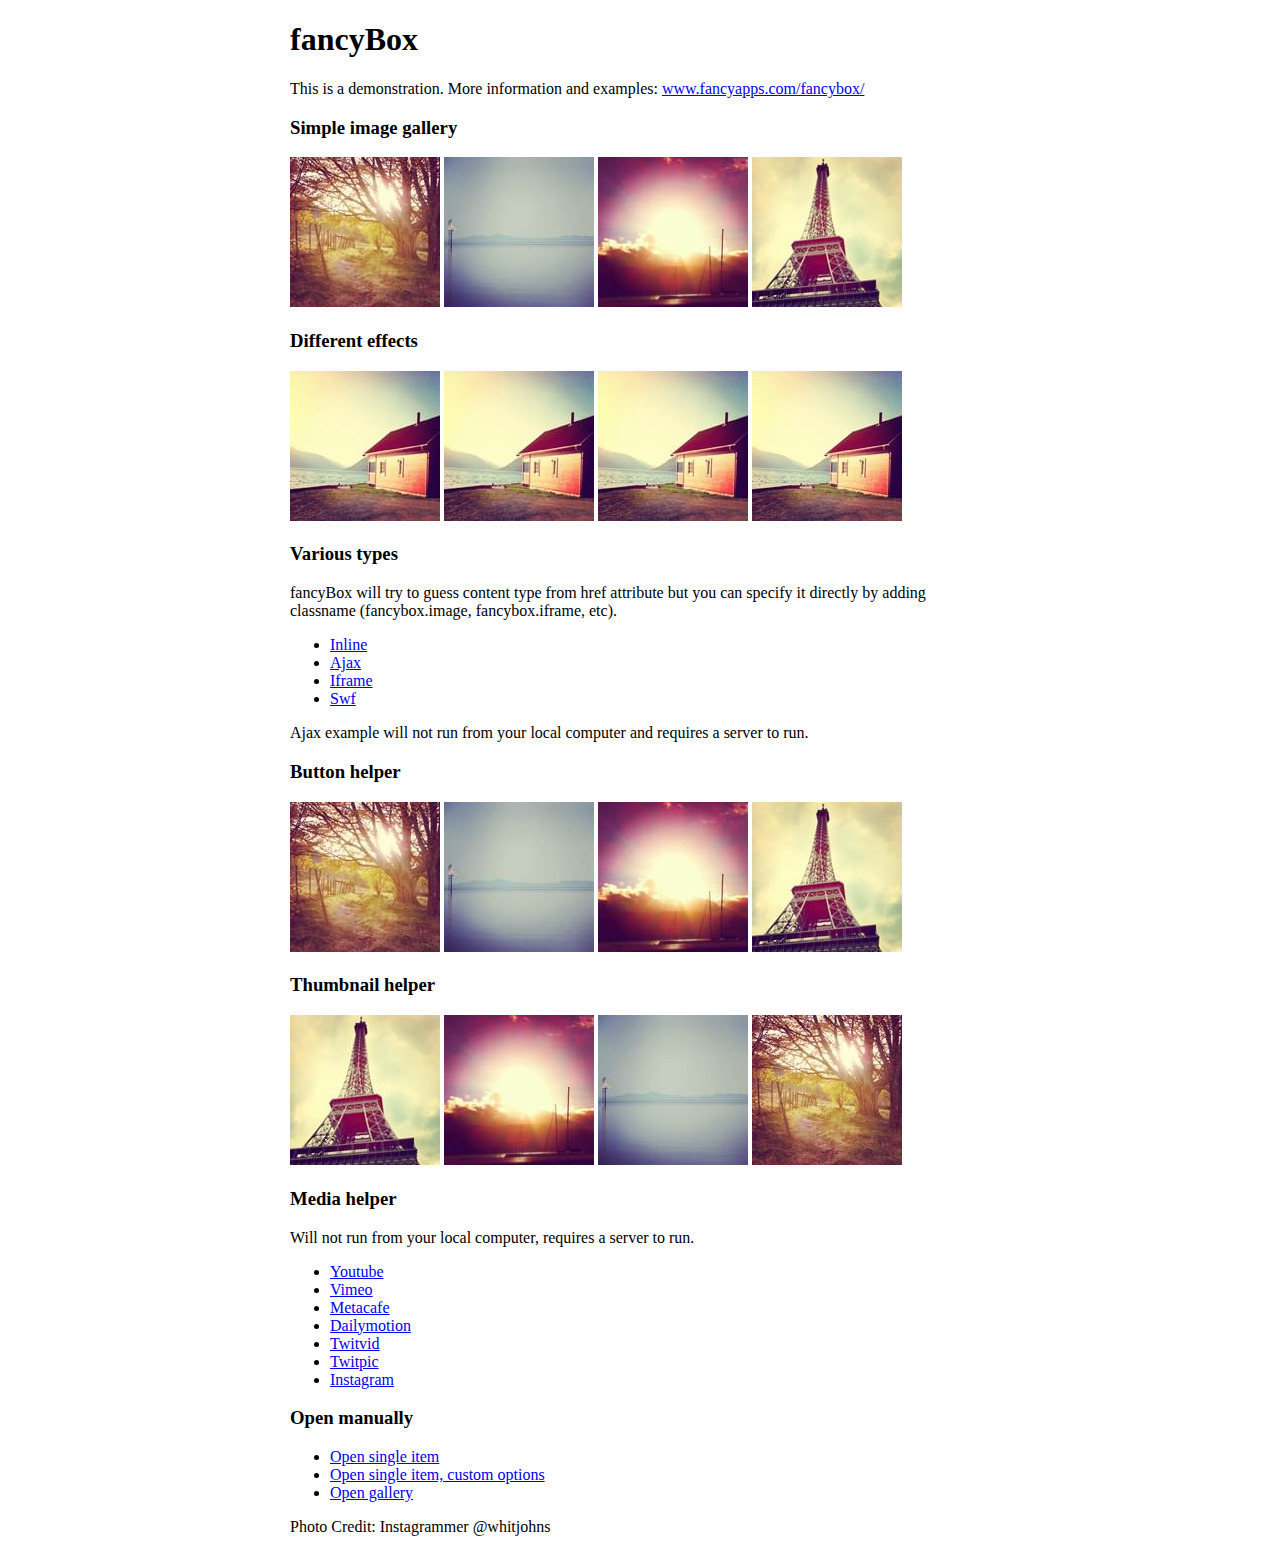
<file: assets/fancybox/demo/index.html>
<!DOCTYPE html>
<html>
<head>
	<title>fancyBox - Fancy jQuery Lightbox Alternative | Demonstration</title>
	<meta http-equiv="Content-Type" content="text/html; charset=UTF-8" />

	<!-- Add jQuery library -->
	<script type="text/javascript" src="../lib/jquery-1.10.1.min.js"></script>

	<!-- Add mousewheel plugin (this is optional) -->
	<script type="text/javascript" src="../lib/jquery.mousewheel-3.0.6.pack.js"></script>

	<!-- Add fancyBox main JS and CSS files -->
	<script type="text/javascript" src="../source/jquery.fancybox.js?v=2.1.5"></script>
	<link rel="stylesheet" type="text/css" href="../source/jquery.fancybox.css?v=2.1.5" media="screen" />

	<!-- Add Button helper (this is optional) -->
	<link rel="stylesheet" type="text/css" href="../source/helpers/jquery.fancybox-buttons.css?v=1.0.5" />
	<script type="text/javascript" src="../source/helpers/jquery.fancybox-buttons.js?v=1.0.5"></script>

	<!-- Add Thumbnail helper (this is optional) -->
	<link rel="stylesheet" type="text/css" href="../source/helpers/jquery.fancybox-thumbs.css?v=1.0.7" />
	<script type="text/javascript" src="../source/helpers/jquery.fancybox-thumbs.js?v=1.0.7"></script>

	<!-- Add Media helper (this is optional) -->
	<script type="text/javascript" src="../source/helpers/jquery.fancybox-media.js?v=1.0.6"></script>

	<script type="text/javascript">
		$(document).ready(function() {
			/*
			 *  Simple image gallery. Uses default settings
			 */

			$('.fancybox').fancybox();

			/*
			 *  Different effects
			 */

			// Change title type, overlay closing speed
			$(".fancybox-effects-a").fancybox({
				helpers: {
					title : {
						type : 'outside'
					},
					overlay : {
						speedOut : 0
					}
				}
			});

			// Disable opening and closing animations, change title type
			$(".fancybox-effects-b").fancybox({
				openEffect  : 'none',
				closeEffect	: 'none',

				helpers : {
					title : {
						type : 'over'
					}
				}
			});

			// Set custom style, close if clicked, change title type and overlay color
			$(".fancybox-effects-c").fancybox({
				wrapCSS    : 'fancybox-custom',
				closeClick : true,

				openEffect : 'none',

				helpers : {
					title : {
						type : 'inside'
					},
					overlay : {
						css : {
							'background' : 'rgba(238,238,238,0.85)'
						}
					}
				}
			});

			// Remove padding, set opening and closing animations, close if clicked and disable overlay
			$(".fancybox-effects-d").fancybox({
				padding: 0,

				openEffect : 'elastic',
				openSpeed  : 150,

				closeEffect : 'elastic',
				closeSpeed  : 150,

				closeClick : true,

				helpers : {
					overlay : null
				}
			});

			/*
			 *  Button helper. Disable animations, hide close button, change title type and content
			 */

			$('.fancybox-buttons').fancybox({
				openEffect  : 'none',
				closeEffect : 'none',

				prevEffect : 'none',
				nextEffect : 'none',

				closeBtn  : false,

				helpers : {
					title : {
						type : 'inside'
					},
					buttons	: {}
				},

				afterLoad : function() {
					this.title = 'Image ' + (this.index + 1) + ' of ' + this.group.length + (this.title ? ' - ' + this.title : '');
				}
			});


			/*
			 *  Thumbnail helper. Disable animations, hide close button, arrows and slide to next gallery item if clicked
			 */

			$('.fancybox-thumbs').fancybox({
				prevEffect : 'none',
				nextEffect : 'none',

				closeBtn  : false,
				arrows    : false,
				nextClick : true,

				helpers : {
					thumbs : {
						width  : 50,
						height : 50
					}
				}
			});

			/*
			 *  Media helper. Group items, disable animations, hide arrows, enable media and button helpers.
			*/
			$('.fancybox-media')
				.attr('rel', 'media-gallery')
				.fancybox({
					openEffect : 'none',
					closeEffect : 'none',
					prevEffect : 'none',
					nextEffect : 'none',

					arrows : false,
					helpers : {
						media : {},
						buttons : {}
					}
				});

			/*
			 *  Open manually
			 */

			$("#fancybox-manual-a").click(function() {
				$.fancybox.open('1_b.jpg');
			});

			$("#fancybox-manual-b").click(function() {
				$.fancybox.open({
					href : 'iframe.html',
					type : 'iframe',
					padding : 5
				});
			});

			$("#fancybox-manual-c").click(function() {
				$.fancybox.open([
					{
						href : '1_b.jpg',
						title : 'My title'
					}, {
						href : '2_b.jpg',
						title : '2nd title'
					}, {
						href : '3_b.jpg'
					}
				], {
					helpers : {
						thumbs : {
							width: 75,
							height: 50
						}
					}
				});
			});


		});
	</script>
	<style type="text/css">
		.fancybox-custom .fancybox-skin {
			box-shadow: 0 0 50px #222;
		}

		body {
			max-width: 700px;
			margin: 0 auto;
		}
	</style>
</head>
<body>
	<h1>fancyBox</h1>

	<p>This is a demonstration. More information and examples: <a href="http://fancyapps.com/fancybox/">www.fancyapps.com/fancybox/</a></p>

	<h3>Simple image gallery</h3>
	<p>
		<a class="fancybox" href="1_b.jpg" data-fancybox-group="gallery" title="Lorem ipsum dolor sit amet"><img src="1_s.jpg" alt="" /></a>

		<a class="fancybox" href="2_b.jpg" data-fancybox-group="gallery" title="Etiam quis mi eu elit temp"><img src="2_s.jpg" alt="" /></a>

		<a class="fancybox" href="3_b.jpg" data-fancybox-group="gallery" title="Cras neque mi, semper leon"><img src="3_s.jpg" alt="" /></a>

		<a class="fancybox" href="4_b.jpg" data-fancybox-group="gallery" title="Sed vel sapien vel sem uno"><img src="4_s.jpg" alt="" /></a>
	</p>

	<h3>Different effects</h3>
	<p>
		<a class="fancybox-effects-a" href="5_b.jpg" title="Lorem ipsum dolor sit amet, consectetur adipiscing elit"><img src="5_s.jpg" alt="" /></a>

		<a class="fancybox-effects-b" href="5_b.jpg" title="Lorem ipsum dolor sit amet, consectetur adipiscing elit"><img src="5_s.jpg" alt="" /></a>

		<a class="fancybox-effects-c" href="5_b.jpg" title="Lorem ipsum dolor sit amet, consectetur adipiscing elit"><img src="5_s.jpg" alt="" /></a>

		<a class="fancybox-effects-d" href="5_b.jpg" title="Lorem ipsum dolor sit amet, consectetur adipiscing elit"><img src="5_s.jpg" alt="" /></a>
	</p>

	<h3>Various types</h3>
	<p>
		fancyBox will try to guess content type from href attribute but you can specify it directly by adding classname (fancybox.image, fancybox.iframe, etc).
	</p>
	<ul>
		<li><a class="fancybox" href="#inline1" title="Lorem ipsum dolor sit amet">Inline</a></li>
		<li><a class="fancybox fancybox.ajax" href="ajax.txt">Ajax</a></li>
		<li><a class="fancybox fancybox.iframe" href="iframe.html">Iframe</a></li>
		<li><a class="fancybox" href="http://www.adobe.com/jp/events/cs3_web_edition_tour/swfs/perform.swf">Swf</a></li>
	</ul>

	<div id="inline1" style="width:400px;display: none;">
		<h3>Etiam quis mi eu elit</h3>
		<p>
			Lorem ipsum dolor sit amet, consectetur adipiscing elit. Etiam quis mi eu elit tempor facilisis id et neque. Nulla sit amet sem sapien. Vestibulum imperdiet porta ante ac ornare. Nulla et lorem eu nibh adipiscing ultricies nec at lacus. Cras laoreet ultricies sem, at blandit mi eleifend aliquam. Nunc enim ipsum, vehicula non pretium varius, cursus ac tortor. Vivamus fringilla congue laoreet. Quisque ultrices sodales orci, quis rhoncus justo auctor in. Phasellus dui eros, bibendum eu feugiat ornare, faucibus eu mi. Nunc aliquet tempus sem, id aliquam diam varius ac. Maecenas nisl nunc, molestie vitae eleifend vel, iaculis sed magna. Aenean tempus lacus vitae orci posuere porttitor eget non felis. Donec lectus elit, aliquam nec eleifend sit amet, vestibulum sed nunc.
		</p>
	</div>

	<p>
		Ajax example will not run from your local computer and requires a server to run.
	</p>

	<h3>Button helper</h3>
	<p>
		<a class="fancybox-buttons" data-fancybox-group="button" href="1_b.jpg"><img src="1_s.jpg" alt="" /></a>

		<a class="fancybox-buttons" data-fancybox-group="button" href="2_b.jpg"><img src="2_s.jpg" alt="" /></a>

		<a class="fancybox-buttons" data-fancybox-group="button" href="3_b.jpg"><img src="3_s.jpg" alt="" /></a>

		<a class="fancybox-buttons" data-fancybox-group="button" href="4_b.jpg"><img src="4_s.jpg" alt="" /></a>
	</p>

	<h3>Thumbnail helper</h3>
	<p>
		<a class="fancybox-thumbs" data-fancybox-group="thumb" href="4_b.jpg"><img src="4_s.jpg" alt="" /></a>

		<a class="fancybox-thumbs" data-fancybox-group="thumb" href="3_b.jpg"><img src="3_s.jpg" alt="" /></a>

		<a class="fancybox-thumbs" data-fancybox-group="thumb" href="2_b.jpg"><img src="2_s.jpg" alt="" /></a>

		<a class="fancybox-thumbs" data-fancybox-group="thumb" href="1_b.jpg"><img src="1_s.jpg" alt="" /></a>
	</p>

	<h3>Media helper</h3>
	<p>
		Will not run from your local computer, requires a server to run.
	</p>

	<ul>
		<li><a class="fancybox-media" href="http://www.youtube.com/watch?v=opj24KnzrWo">Youtube</a></li>
		<li><a class="fancybox-media" href="http://vimeo.com/47480346">Vimeo</a></li>
		<li><a class="fancybox-media" href="http://www.metacafe.com/watch/7635964/">Metacafe</a></li>
		<li><a class="fancybox-media" href="http://www.dailymotion.com/video/xoeylt_electric-guest-this-head-i-hold_music">Dailymotion</a></li>
		<li><a class="fancybox-media" href="http://twitvid.com/QY7MD">Twitvid</a></li>
		<li><a class="fancybox-media" href="http://twitpic.com/7p93st">Twitpic</a></li>
		<li><a class="fancybox-media" href="http://instagr.am/p/IejkuUGxQn">Instagram</a></li>
	</ul>

	<h3>Open manually</h3>
	<ul>
		<li><a id="fancybox-manual-a" href="javascript:;">Open single item</a></li>
		<li><a id="fancybox-manual-b" href="javascript:;">Open single item, custom options</a></li>
		<li><a id="fancybox-manual-c" href="javascript:;">Open gallery</a></li>
	</ul>

	<p>
		Photo Credit: Instagrammer @whitjohns
	</p>
</body>
</html>
</file>
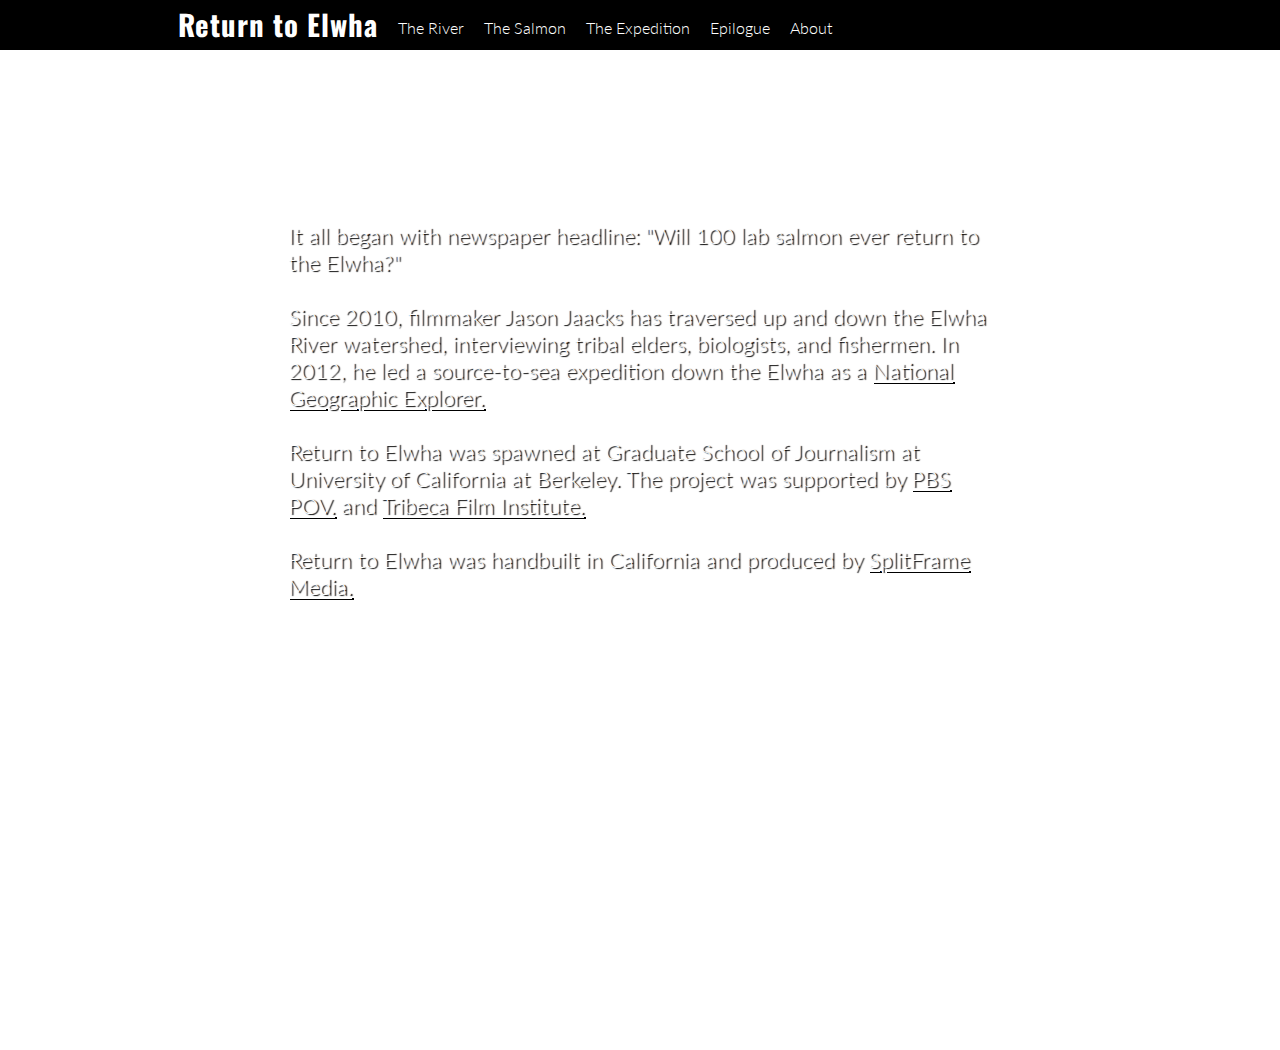
<file: about.html>
<!DOCTYPE html>
<html>

<head>
	<meta charset="utf-8">
	<title>Return to Elwha | About</title>
	<meta http-equiv="X-UA-Compatible" content="IE=edge">
    <meta name="viewport" content="width=device-width, initial-scale=0.5">
	<link href='http://fonts.googleapis.com/css?family=Oswald:300,400,700' rel='stylesheet' type='text/css'>
	<link href='http://fonts.googleapis.com/css?family=Lato:300,300italic,100italic' rel='stylesheet' type='text/css'>
	<link rel="stylesheet" type="text/css" href="assets/css/jquery.fancybox.css" media="screen" />
	<link rel="stylesheet" type="text/css" href="assets/css/elwha.css"/>

<style>

	body{
		margin:0;
		padding:0;
		position:static;
		min-width: 900px;
	}

	html, body{
			overflow-x:hidden;
		}
	
	#about{
		position: relative;
		width: 100%;
		left:0;
		top:0px;
		margin: 0px;
		border: 0px;
		height: 1050px;
		/*overflow: hidden;*/
		background:url('https://s3-us-west-1.amazonaws.com/return-to-elwha/img/01splashbg.jpg') no-repeat center bottom;
		background-size: cover;
	}



	/* ----- NAVIGATION ----- */
	/* ----- NAVIGATION ----- */
	/* ----- NAVIGATION ----- */


	#nav{
        position: absolute;
        width:100%;
        top:0;
        left:0;
        background-color: #000;
		overflow: hidden;
		height: 50px;
		z-index: 999999;
		
	}

	#nav-holder{
		position:relative;
		height:50px;
		width:100%;
		top:0;
		left:0;
		z-index:10000;
	}

	#nav ul{
		list-style-type: none;
		margin-left: 10%;
	}

	#nav li a {
		display: inline;
		float: left;
		padding: 2px 10px;
		font-family: 'Lato', sans-serif;
		text-decoration: none;
		font-weight: 300;
		color: #fff; 
	} 

	#nav h3{
		font-family: 'Oswald', sans-serif;
		font-size: 1.8em;
		letter-spacing: 1px;
		margin-top: -15px;
	}
	
	#about-text{	
		position:absolute;
		font-family: 'Lato', sans-serif;
		font-size: 22px;
		font-weight: 300;
		text-align: left;
		color: #fff;
		text-shadow: 2px 1px 1px #000;
		padding-top: 200px;
		width:55%;
		left:50%;
		-webkit-transform:translate(-50%, 0);
		   -moz-transform:translate(-50%, 0);
		    -ms-transform:translate(-50%, 0);
		        transform:translate(-50%, 0);
	}
	
	a:link{
		color:#fff;
		text-decoration:underline;
	}
	
	a:hover{
		color:#ccc;
		text-decoration:underline;
	}
	
	a:active;{
		color:#ccc;
		text-decoration:underline;
	}
	
	a:visited{
		color:#fff;
		text-decoration:underline;
	}
	
</style>
</head>


<div id="about">
		<!-- NAVIGATION -->
		<div id="nav">
			<ul>
				<li><a href="http://www.returntoelwha.com/finaldraft" ><h3>Return to Elwha</h3></a></li>
				<li><a href="http://www.returntoelwha.com/finaldraft" id="rivernav">The River</a></li>
				<li><a href="http://www.returntoelwha.com/finaldraft" id="salmonnav">The Salmon</a></li>
				<li><a href="http://www.returntoelwha.com/finaldraft" id="expeditionnav">The Expedition</a></li>
				<li><a href="http://www.returntoelwha.com/finaldraft" id="epiloguenav">Epilogue</a></li>
				<li><a href="#">About</a></li>
			</ul>
		</div> 
		<div id="about-text">
			<p>It all began with newspaper headline: "Will 100 lab salmon ever return to the Elwha?"
			<br><br>Since 2010, filmmaker Jason Jaacks has traversed up and down the Elwha River watershed, interviewing tribal elders, biologists, and fishermen. In 2012, he led a source-to-sea expedition down the Elwha as a <a target="_blank" href="http://www.nationalgeographic.com/explorers/bios/jason-jaacks/">National Geographic Explorer.</a>
			<br><br> Return to Elwha was spawned at Graduate School of Journalism at University of California at Berkeley. The project was supported by <a target="_blank" href="http://www.pbs.org/pov/blog/povdocs/2013/04/pov-hackathon-3-prototypes/5/#top">PBS POV.</a> and <a target="_blank" href="https://tribecafilminstitute.org/events/detail/tribeca_hacks_racontr">Tribeca Film Institute.</a><br><br>Return to Elwha was handbuilt in California and produced by <a target="_blank" href="http://www.splitframemedia.com/">SplitFrame Media.</a></p>

		</div>
		
</div>	

</html>
</file>
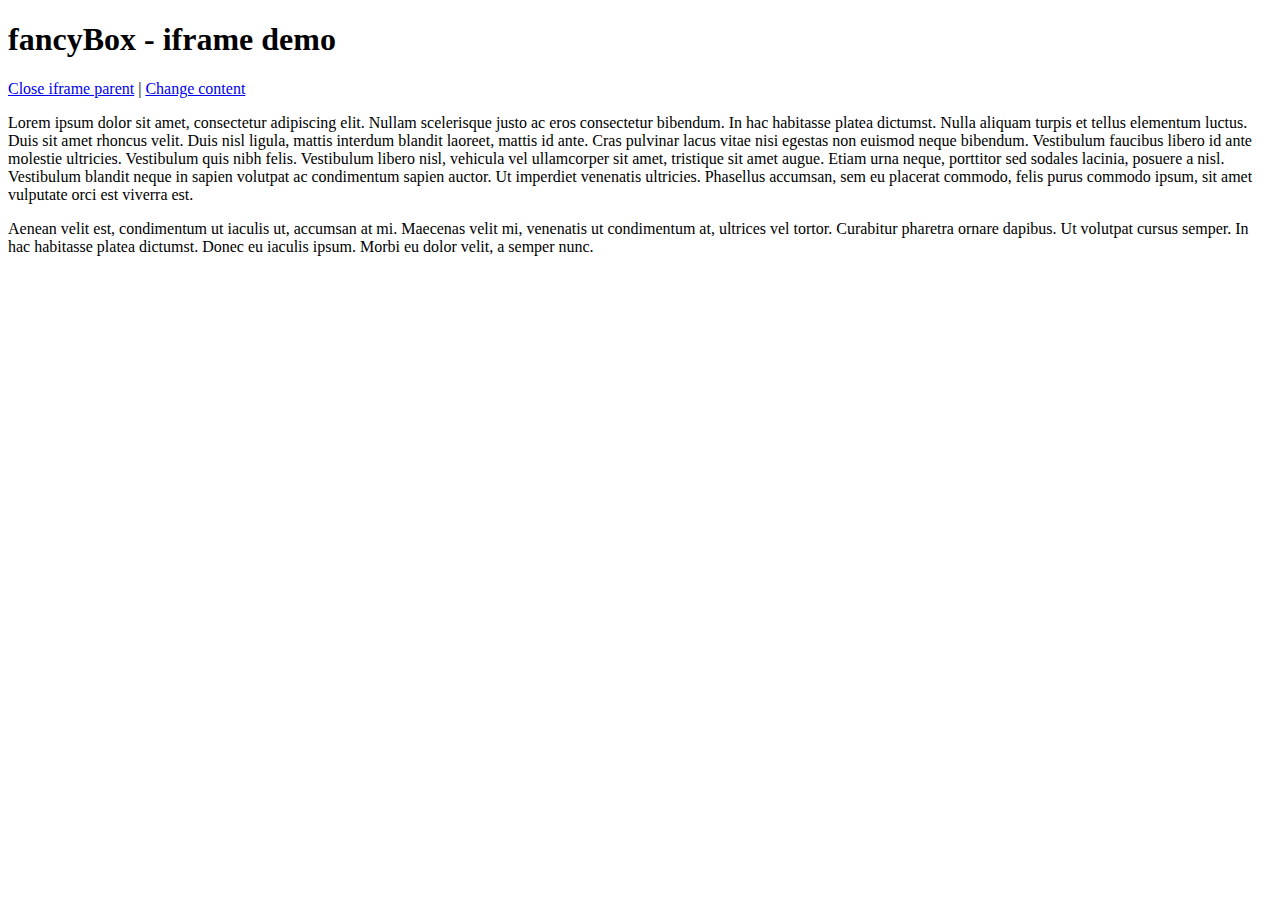
<file: assets/fancybox/demo/iframe.html>
<!DOCTYPE html>
<html>
<head>
	<title>fancyBox - iframe demo</title>
	<meta http-equiv="Content-Type" content="text/html; charset=UTF-8" />
</head>
<body>
	<h1>fancyBox - iframe demo</h1>

	<p>
		<a href="javascript:parent.jQuery.fancybox.close();">Close iframe parent</a>

		|

		<a href="javascript:parent.jQuery.fancybox.open({href : '1_b.jpg', title : 'My title'});">Change content</a>
	</p>

	<p>
		Lorem ipsum dolor sit amet, consectetur adipiscing elit. Nullam scelerisque justo ac eros consectetur bibendum. In hac habitasse platea dictumst. Nulla aliquam turpis et tellus elementum luctus. Duis sit amet rhoncus velit. Duis nisl ligula, mattis interdum blandit laoreet, mattis id ante. Cras pulvinar lacus vitae nisi egestas non euismod neque bibendum. Vestibulum faucibus libero id ante molestie ultricies. Vestibulum quis nibh felis. Vestibulum libero nisl, vehicula vel ullamcorper sit amet, tristique sit amet augue. Etiam urna neque, porttitor sed sodales lacinia, posuere a nisl. Vestibulum blandit neque in sapien volutpat ac condimentum sapien auctor. Ut imperdiet venenatis ultricies. Phasellus accumsan, sem eu placerat commodo, felis purus commodo ipsum, sit amet vulputate orci est viverra est.
	</p>

	<p>
		Aenean velit est, condimentum ut iaculis ut, accumsan at mi. Maecenas velit mi, venenatis ut condimentum at, ultrices vel tortor. Curabitur pharetra ornare dapibus. Ut volutpat cursus semper. In hac habitasse platea dictumst. Donec eu iaculis ipsum. Morbi eu dolor velit, a semper nunc.
	</p>
</body>
</html>
</file>
<file: assets/css/elwha.css>
body{
		margin:0;
		padding:0;
		position:static;
		min-width: 900px;
	}

	html, body{
			overflow-x:hidden;
		}

	/* ----- CLASSES ----- */	
	/* ----- CLASSES ----- */	
	/* ----- CLASSES ----- */	

	.body{
		width: 100%;
		background-color: #c6ddee;
	}

	.btn{
		font-family: 'Lato', sans-serif;
  		border-radius: 0px;
	    color: #6A7680;
	    background: #fff;
	    text-decoration: none;
	    text-transform: uppercase;
		display: inline-block;
		margin-bottom: 0;
		font-weight: bold;
		text-align: center;
		vertical-align: middle;
		cursor: pointer;
		background-image: none;
		border: 1px solid transparent;
		white-space: nowrap;
		padding: 6px 12px;
		font-size: 18px;
		border-radius: 4px;
	}

	.btn:hover{
  		background: #000;
  		text-decoration: none;
	}

	.btn:active{
  		background: #000;
  		text-decoration: none;
	}	
	

	.btn:visited{
  		color: #6A7680;
	    background: #fff;
	    text-decoration: none;
	}

	.title-line {
    	position: absolute;
    	display: block;
    	height: 1px;
    	border: 0;
    	border-top: 2px solid #000;
    	margin: 1em 0;
    	padding: 0;
    	width: 12%;
    	z-index: 4;
    	left:50%;
		-webkit-transform:translate(-50%, 0);
		   -moz-transform:translate(-50%, 0);
		    -ms-transform:translate(-50%, 0);
		        transform:translate(-50%, 0);
	}

	.fishline{
		position: relative;
		width: 11%;
		margin: 5px;
	}

	.fishline2{
		position: relative;
		/*width: 18%;*/
		max-width:200px;
		height:auto;
		/*margin:10px;*/
		/*padding: 10px;*/
	}

	.border-line {
    	position: relative;
    	width: 50%;
		margin-left:auto;
		margin-right:auto;
    	height: 1px;
    	border-top: 1px solid #fff;
    	padding: 0;
	}
	.sectionline {
    	position: relative;
    	width: 100%;
		margin-left:auto;
		margin-right:auto;
    	height: 1px;
    	border-top: 3.5px solid #fff;
    	padding: 0;
	}

	.quote{
		position: relative;
		width: 50%;
		font-family: 'Oswald', sans-serif;
		font-weight: 300;
		font-size: 26px;
		text-align: left;
		left:50%;
		-webkit-transform:translate(-50%, 0);
		   -moz-transform:translate(-50%, 0);
		    -ms-transform:translate(-50%, 0);
		        transform:translate(-50%, 0);
		overflow: hidden;
		color: #fff;
	}
		
	.quote p{
		margin-bottom:10px;
	}

	.quotetitle{
		position: relative;
		width: 48%;
		font-family: "Lato", sans-serif;
		font-weight: 300;
		font-size: 18px; 
		font-style: italic;
		text-align: left;
		left:75%;
		-webkit-transform:translate(-50%, 0);
		   -moz-transform:translate(-50%, 0);
		    -ms-transform:translate(-50%, 0);
		        transform:translate(-50%, 0);
		margin-top:5px;
		color: #fff;
	}

	.borderline {
    	position: absolute;
    	display: block;
    	height: 1px;
    	border: 10px;
    	border-top: 2px solid #fff;
    	margin: 1em 0;
    	padding: 10px;
    	width: 70%;
    	left:10%;
	}

	.dividerline {
    	position: absolute;
    	display: block;
    	height: 1px;
    	border: 10px;
    	border-top: 2px solid #000;
    	margin: 1em 0;
    	padding: 10px;
    	width: 80%;
    	left:50%;
    	-webkit-transform:translate(-50%, 0);
		-moz-transform:translate(-50%, 0);
		-ms-transform:translate(-50%, 0);
		    transform:translate(-50%, 0);
	}

	.nippon{
		display: inline-block;
		/*float: left;*/
		margin: 10px;
		padding: 10px;
		z-index: 100;
	}

	.nippon span{
		text-align: left;
		color: #fff;
		/*margin-top: 8px;*/
	}

	.slideshow{
		display:inline;
		margin: 20px;
		padding:20px;
	}


	.timelapse{
		width: 100%;
		margin-left:auto;
		margin-right: auto;
	}

	.video-grid{
		margin-bottom: 0px;
		padding: 10px;
		display: inline;
	}

	.dam-grid{
		margin-bottom: 5px;
		padding: 5px;
	}

	.boxshadow{
		-webkit-box-shadow: 3px 3px 10px 0px rgba(50, 50, 50, 0.4);
    	-moz-box-shadow: 3px 3px 10px 0px rgba(50, 50, 50, 0.4);
		box-shadow: 3px 3px 10px 0px rgba(50, 50, 50, 0.4);
	}

	.photocaption{
		position: absolute;
		font-family: 'Lato', sans-serif;
		font-style: italic;
		font-size: 18px;
		font-weight: 300;
		text-align: left;
		color: #fff;
		opacity: .5;
		overflow: hidden;
		letter-spacing: 1.5px;
		z-index: 1000;
		line-height: 1.2em;
	}

	.embed-container{ 
		position: relative; 
		padding-bottom: 38.75%; 
		padding-top: 30px; 
		height: 0; 
		overflow: hidden; 
		width:75%;
		margin:120px auto 35px;
		height: auto; 
	} 

	.embed-container iframe, .embed-container object, .embed-container embed{ 
		position: absolute; 
		top: 0; 
		left: 0; 

	}



	/* ----- SPLASH PAGE ----- */
	/* ----- SPLASH PAGE ----- */
	/* ----- SPLASH PAGE ----- */

	#splash{
		position: relative;
		width: 100%;
		left:0;
		top:0;
		margin:0px;
		border: 0px;
		height: 1050px;
		/*overflow: hidden;*/
		background:url('https://s3-us-west-1.amazonaws.com/return-to-elwha/img/01splashbg.jpg') no-repeat center top;
		background-size: cover;
	}

	#splash-title{
		font-family: 'Oswald', sans-serif;
		font-size: 40px;
		font-weight: 700;
		text-align: center;
		color: #fff;
		text-shadow: 2px 1px 1px #000;
		letter-spacing: 5px;
		width:100%;
		padding-top: 200px;
		overflow: hidden;
		z-index: 1000;
		border: 0px;

	}

	#splash-sub{
		font-family: 'Lato', sans-serif;
		font-size: 24px;
		font-weight: 300;
		text-align: center;
		color: #fff;
		text-shadow: 2px 1px 1px #000;
		margin-top: -75px;
		overflow: hidden;
		z-index: 100;
		left: 50px;
	}

	#trailerLaunch{
		text-decoration: none;
		color:#ccc;
	}

	.selectedFish{
		outline: 4px solid #000000;
		outline-offset: 4px;
		/*-moz-transform: scale(1.5);
		-webkit-transform: scale(1.5);
		-o-transform: scale(1.5);
		-ms-transform: scale(1.5);
		transform: scale(1.5);*/
	}

	/* ----- NAVIGATION ----- */
	/* ----- NAVIGATION ----- */
	/* ----- NAVIGATION ----- */

	#nav{
        position: absolute;
        width:100%;
        top:0;
        left:0;
        background-color: #000;
		overflow: hidden;
		height: 50px;
		z-index: 999999;
		
	}

	#nav-holder{
		position:relative;
		height:50px;
		width:100%;
		top:0;
		left:0;
		z-index:10000;
	}

	#nav ul{
		list-style-type: none;
		margin-left: 10%;
	}

	#nav li a {
		display: inline;
		float: left;
		padding: 2px 10px;
		font-family: 'Lato', sans-serif;
		text-decoration: none;
		font-weight: 300;
		color: #fff; 
	} 

	#nav h3{
		font-family: 'Oswald', sans-serif;
		font-size: 1.8em;
		letter-spacing: 1px;
		margin-top: -15px;
	}

	/* ----- PART 1: SECTION 1 ----- */
	/* ----- PART 1: SECTION 1 ----- */
	/* ----- PART 1: SECTION 1 ----- */

	#part1-section1{
		position: relative;
		min-height: 2500px;
		width: 100%;
		left:0;
		top:0;
		overflow: hidden;
		background:url('https://s3-us-west-1.amazonaws.com/return-to-elwha/img/p1s1bg.jpg') no-repeat center bottom;
		background-size: cover;
		background-color: #c6ddee;
		z-index:0;
	}

	#part1-title{
		position: absolute;
		font-family: 'Oswald', sans-serif;
		font-size: 28px;
		text-align: center;
		margin-bottom: 0px;
		overflow: hidden;
		z-index: 100;
		left:50%;
		-webkit-transform:translate(-50%, 0);
		   -moz-transform:translate(-50%, 0);
		    -ms-transform:translate(-50%, 0);
		        transform:translate(-50%, 0);
		 	
	}

	#wa-map{
		position: absolute;
		z-index: 100;
		/*display: inline-block;*/
		top:25%;
		left:50%;
		-webkit-transform:translate(-50%, 0);
		   -moz-transform:translate(-50%, 0);
		    -ms-transform:translate(-50%, 0);
		        transform:translate(-50%, 0);

	}

	#part1-text1{
		position:absolute;
		z-index: 1000;
		margin-top: 685px;
		left:65%;
		-webkit-transform:translate(-50%, 0);
		   -moz-transform:translate(-50%, 0);
		    -ms-transform:translate(-50%, 0);
		        transform:translate(-50%, 0);
	}	
	
	#part1text1-head{
		font-family: 'Oswald', sans-serif;
		font-size: 35px;
		font-weight: 300;
		text-align: left;
		overflow: hidden;
		margin-bottom: 3px;
		letter-spacing: 1.5px;
		z-index: 1000;
		width: 100%;
	}

	#part1text1-sub{
		font-family: 'Lato', sans-serif;
		font-size: 19px;
		font-weight: 300;
		text-align: left;
		width:62%;
		margin-top: -5px;
		overflow: hidden;
		z-index: 1000;
	}

	#part1section1-endtitle{
		position: relative;
		font-family: 'Oswald', sans-serif;
		font-size: 35px;
		font-weight: 300;
		text-align: center;
		color: #fff;
		overflow: hidden;
		text-shadow: 2px 1px 1px #000;
		z-index: 100;
	}

	#part1section1-endtitlesub{
		font-family: "Lato", sans-serif;
		font-weight: 300;
		font-size: 22px; 
		font-style: italic;
		text-align: left;
		color: #fff;
	}

	#geysercaption{
		position: absolute;
		z-index: 1000;
		left: 75%;
		margin-top: 2220px;
	}

	#makahcaption{
		position: absolute;
		z-index: 1000;
		left: 75%;
		margin-top: 850px;
	}


	/* ----- PART 1: SECTION 2 ----- */
	/* ----- PART 1: SECTION 2 ----- */
	/* ----- PART 1: SECTION 2 ----- */

	#part1-section2{
		position: relative;
		min-height: 1100px;
		width: 100%;
		background-color: #353b40;
		z-index: 0;
		left:0;
		top:0;
		overflow: hidden;
		z-index: 0;	
 	}
	
	#part1section2-title{
		position: relative;
		font-family: 'Oswald', sans-serif;
		font-size: 30px;
		font-weight: 300;
		text-align: center;
		color: #fff;
		overflow: hidden;
		z-index: 100;
	}

	#part1section2-text{
		position: relative;
		width:60%;
		font-family: 'Lato', sans-serif;
		font-size: 22px;
		font-weight: 300;
		text-align: left;
		color:#fff;
		left:50%;
		-webkit-transform:translate(-50%, 0);
		   -moz-transform:translate(-50%, 0);
		    -ms-transform:translate(-50%, 0);
		        transform:translate(-50%, 0);
		overflow: hidden;
		z-index: 100;
	}

	#fish-line{
		position: absolute;
		background-color: #353b40;
		display: inline;
		z-index: 1000;
	}

	#elofsonquote{
		position: relative;
		left:50%;
		-webkit-transform:translate(-50%, 0);
		   -moz-transform:translate(-50%, 0);
		    -ms-transform:translate(-50%, 0);
		        transform:translate(-50%, 0);
	}

	#elofsontitle{
		position: relative;
		left:80%;
		-webkit-transform:translate(-50%, 0);
		   -moz-transform:translate(-50%, 0);
		    -ms-transform:translate(-50%, 0);
		        transform:translate(-50%, 0);
	}

	#part1section2-transition{
		position: relative;
		left:0px;
		min-height: 1000px;
		width: 100%;
		background:url('https://s3-us-west-1.amazonaws.com/return-to-elwha/img/p1s2bg.jpg') no-repeat center top;
		background-size: cover;
		z-index: 1000;
	}

	/* ----- PART 1: SECTION 3 ----- */
	/* ----- PART 1: SECTION 3 ----- */
	/* ----- PART 1: SECTION 3 ----- */

	#part1-section3{
		position: relative;
		min-height: 2400px;
		width: 100%;
		background:url('https://s3-us-west-1.amazonaws.com/return-to-elwha/img/topo-grad.png') no-repeat center bottom;
		background-size: cover;
		background-color: #2e5575;
		z-index: 0;
		left:0;
		overflow: hidden;
 	}

 	#part1section3-title1{
 		position:absolute;
 		bottom:100px;
 	}

 	#part1section3-title-harness{
 		position: relative;
		font-family: 'Oswald', sans-serif;
		font-size: 30px;
		font-weight: 300;
		text-align: center;
		color: #fff;
		overflow: hidden;
		text-shadow: 2px 1px 1px #000;
		z-index: 1000;
 	}

 	#part1section3-text-harness{
		position: relative;
		width:100%;
		font-family: 'Lato', sans-serif;
		font-size: 23px;
		font-weight: 300;
		text-align: center;
		color:#fff;
		margin-top: 15px;
		margin-bottom: 30px;
		overflow: hidden;
		text-shadow: 2px 1px 1px #000;
		z-index: 1000;
	}

	#part1section3-text-harness p{
		width:42%;
		text-align: left;
		margin:0 auto;
	}

	#dam-history{
		position: relative;
		z-index: 100;
		display: block;
		padding-left: 10px;
		width: 6500px;
		z-index: 100;	
	}

	#part1section3-title-powered{
 		position: relative;
		font-family: 'Oswald', sans-serif;
		font-size: 30px;
		font-weight: 300;
		text-align: center;
		color: #fff;
		overflow: hidden;
		z-index: 1000;
 	}

 	#part1section3-text-powered{
		position: relative;
		width:50%;
		font-family: 'Lato', sans-serif;
		font-size: 23px;
		font-weight: 400;
		text-align: left;
		color:#fff;
		left:50%;
		-webkit-transform:translate(-50%, 0);
		   -moz-transform:translate(-50%, 0);
		    -ms-transform:translate(-50%, 0);
		        transform:translate(-50%, 0);
		overflow: hidden;
		z-index: 1000;
	}

	/* ----- PART 1: SECTION 4 ----- */
	/* ----- PART 1: SECTION 4 ----- */
	/* ----- PART 1: SECTION 4 ----- */

	#part1section4{
		position: relative;
		width: 100%;
		background-color: #2e5575;
		z-index: 0;
		left:0;
		overflow: hidden;
 	}

	#part1section4-powered{
		position: relative;
		min-height: 1050px;
		width: 100%;
		left:0;
		top:0;
		overflow: hidden;
		background:url('https://s3-us-west-1.amazonaws.com/return-to-elwha/img/p1s3bg.jpg') no-repeat center top;
		background-size: cover;
		z-index:100;
	}

	#part1section4-title1{
		position: relative;
		width: 100%;
		left:50%;
		-webkit-transform:translate(-50%, 0);
		   -moz-transform:translate(-50%, 0);
		    -ms-transform:translate(-50%, 0);
		        transform:translate(-50%, 0);
	}

	#elwhadamcaption{
		position: absolute;
		z-index: 1000;
		left: 75%;
		margin-top: 950px;
	}


    #part1section4-damslideshowp1{
    	position: relative;
    	padding:45px 0 15px;
    	width: 1260px;
    	/*left:10%;*/
    	left:50%;
		-webkit-transform:translate(-50%, 0);
		   -moz-transform:translate(-50%, 0);
		    -ms-transform:translate(-50%, 0);
		        transform:translate(-50%, 0);
    }

    #part1section4-damslideshowp2{
    	position: relative;
    	width: 1280px;
    	padding:25px 0 45px;
    	/*left:10%;*/
    	left:50%;
		-webkit-transform:translate(-50%, 0);
		   -moz-transform:translate(-50%, 0);
		    -ms-transform:translate(-50%, 0);
		        transform:translate(-50%, 0);
    }

	#part1section4-title-torndown{
		position: relative;
		font-family: 'Oswald', sans-serif;
		font-size: 30px;
		font-weight: 300;
		text-align: center;
		color: #fff;
		overflow: hidden;
		z-index: 1000;
	}

	#part1section4-text-torndown{
		position: relative;
		width:60%;
		font-family: 'Lato', sans-serif;
		font-size: 23px;
		font-weight: 300;
		text-align: left;
		color:#fff;
		left:50%;
		-webkit-transform:translate(-50%, 0);
		   -moz-transform:translate(-50%, 0);
		    -ms-transform:translate(-50%, 0);
		        transform:translate(-50%, 0);
		overflow: hidden;
		z-index: 1000;

	}

	#part1section4-yancy{
		position: relative;
		min-height:1200px;
		width: 100%;
		background-color: #353b40;
		z-index: 100px;
	}

	#part1section4-damslideshow{
		position: relative;
		margin:25px auto;
		width: 1260px;
	
	}

	#part1section4-yancyquote{
		position: relative;
	}

	#part1section4-yancytitle{
		position: relative;
	}

	#part1section4-glines{
		position: relative;
		width: 100%;
	}

	#part1section4-glinesws{
		position: relative;
		height: 540px;
		width: 100%;
		left:0;
		top:0;
		overflow: hidden;
		background:url('https://s3-us-west-1.amazonaws.com/return-to-elwha/img/glineswide.jpg') no-repeat center top;
		background-size: cover;
		border-top: 2px solid #fff;
		border-bottom: 2px solid #fff;
		z-index:100;
	}

	#glinescaption{
		margin-left: 64%;
		margin-top: 33%;
	}

	#elwha-tl-container{
		position: relative;
		height:2000px;
		width: 100%;
		z-index: 0;
		left:0;
		overflow: hidden;
		z-index: 0;
		background-color: #c6ddee;
	}

	#elwha-tl{
		position:relative; 
		width: 100%;
		z-index:-1000;
	}

	/* ----- PART 2: SECTION 1 ----- */
	/* ----- PART 2: SECTION 1 ----- */
	/* ----- PART 2: SECTION 1 ----- */
	
	#part2-section1{
		position: relative;
		height: 1750px;
		width: 100%;
		background-color: #c6ddee;
		z-index: 0;
		left:0;
		overflow: hidden;
		z-index: 0;	
 	}

 	#part2section1-title{
		position: relative;
		font-family: 'Oswald', sans-serif;
		font-size: 28px;
		text-align: center;
		margin-bottom: 0px;
		overflow: hidden;
		z-index: 100;
		left:50%;
		-webkit-transform:translate(-50%, 0);
		   -moz-transform:translate(-50%, 0);
		    -ms-transform:translate(-50%, 0);
		        transform:translate(-50%, 0);
	}

	#part2section1-salmonlifecycle{
		position: relative;
		width: 100%;
	/*	left:28%;
		-webkit-transform:translate(-50%, 0);
		   -moz-transform:translate(-50%, 0);
		    -ms-transform:translate(-50%, 0);
		        transform:translate(-50%, 0);*/
	}

	#fishlifeimg{
		position:relative;
		width: 80%;
		z-index:1000;
		left:50%;
		-webkit-transform:translate(-50%, 0);
		   -moz-transform:translate(-50%, 0);
		    -ms-transform:translate(-50%, 0);
		        transform:translate(-50%, 0);
	}
		
	#fishlifesvg{
		position:absolute;
		z-index:100;
		left:48%;
		-webkit-transform:translate(-50%, 0);
		   -moz-transform:translate(-50%, 0);
		    -ms-transform:translate(-50%, 0);
		        transform:translate(-50%, 0);        
	}

 	#part2section1-title-lifecycle{
 		position: relative;
		font-family: 'Oswald', sans-serif;
		font-size: 30px;
		font-weight: 300;
		text-align: center;
		color: #000;
		overflow: hidden;
		z-index: 1000;
 	}

 	#part2section1-text-lifecycle{
		position: relative;
		width:50%;
		font-family: 'Lato', sans-serif;
		font-size: 23px;
		font-weight: 300;
		text-align: left;
		color:#000;
		left:50%;
		-webkit-transform:translate(-50%, 0);
		   -moz-transform:translate(-50%, 0);
		    -ms-transform:translate(-50%, 0);
		        transform:translate(-50%, 0);
		margin-top: 15px;
		overflow: hidden;
		z-index: 1000;
	}
	#part2section1-list{
		position: relative;
		width: 100%;
	}

	#part2section1-text-lifecycle ul{
		font-size: 17px;
		list-style-type: none;
		padding: 10px;
		margin: 20px;
	}

	#part2section1-text-lifecycle ul li{
		background-image: circle;
		background-repeat: no-repeat;
		background-position: 0px 5px; 
		padding-left: 10px; 
		padding-bottom: 5px;
	}

	/* ----- PART 2: SECTION 2 ----- */
	/* ----- PART 2: SECTION 2 ----- */
	/* ----- PART 2: SECTION 2 ----- */

	#part2section2{
		position: relative;
		height: 1067px;
		width: 100%;
		left:0;
		top:0;
		overflow: hidden;
		z-index: 0;
		background:url('https://s3-us-west-1.amazonaws.com/return-to-elwha/p2s2bg.jpg') no-repeat center top;
		background-size: cover;
	}
	
	#part2section2-species{
		position: relative;
	}

	#part2section2-species-title{
		position: relative;
		font-family: 'Oswald', sans-serif;
		font-size: 30px;
		font-weight: 300;
		text-align: center;
		margin-bottom: 0px;
		padding-top: 25px;
		color: #000;
		overflow: hidden;
		z-index: 1000;
	}

	#part2section2-species-text{
		position: relative;
		font-family: 'Lato', sans-serif;
		font-size: 18px;
		font-weight: 300;
		text-align: left;
		width: 40%;
		margin-top: 2px;
		margin-bottom: 75px; 
		margin-left:auto;
		margin-right: auto;
		color: #000;
		overflow: hidden;
		z-index: 1000;
	}

	#fishstack-and-map{
		max-width:60%;
		margin:0 auto;
	}

	#fishstack-and-map:after{
		content:" ";
		clear:both;
	}

	#fishstack{
		position: relative;
		width: 49%;
		margin: 0px;
		float:left;
		list-style-type:none;
		padding:0;
	}

	#fishstack p{
		position: relative;
		font-family: 'Lato', sans-serif;
		/*font-style: italic;*/
		font-size: 16px;
		font-weight: 300;
		margin: 0px;
	}

	#fishrange-map{
		position: relative;
		width:49%;
		float:left;
	}


	#fishrange{
		position: relative;
		top:0;
		left:0;
		z-index: 100;
	}

	.rangelines{
		display: none;
		position: absolute;
		top:0;
		left:0;
		z-index: 1000;
	}

	#fishrange-king{
		position: absolute;
		top:0;
		left:0;
		z-index: 1000;
	}
	#fishrange-coho{
		position: absolute;
		top:0;
		left:0;
		z-index: 1000;
	}
	#fishrange-sockeye{
		position: absolute;
		top:0;
		left:0;
		z-index: 1000;
	}
	#fishrange-pink{
		position: absolute;
		top:0;
		left:0;
		z-index: 1000;
	}
	#fishrange-chum{
		position: absolute;
		top:0;
		left:0;
		z-index: 1000;
	}

	#part2section2-species ul{
		font-size: 18px;
		list-style-type: none;
	}

	#part2section2-species li{
		background-image: none;
		background-repeat: no-repeat;
		background-position: 0px 5px; 
	}

	#part2section2-salmon{
		position: relative;
		display: inline;
		width: 100%;
		margin: 100px;
	}

	/* ----- PART 2: SECTION 3 ----- */
	/* ----- PART 2: SECTION 3 ----- */
	/* ----- PART 2: SECTION 3 ----- */

	#part2section3{
		position: relative;
		height: 850px;
		width:100%;
		left:0;
		background:url('https://s3-us-west-1.amazonaws.com/return-to-elwha/img/topo.png') no-repeat;
		background-size: cover;
		background-color: #353b40;
	}

	#part2section3-title-research{
		position: relative;
		font-family: 'Oswald', sans-serif;
		font-size: 40px;
		letter-spacing: 1px;
		text-align: center;
		left:50%;
		-webkit-transform:translate(-50%, 0);
		   -moz-transform:translate(-50%, 0);
		    -ms-transform:translate(-50%, 0);
		        transform:translate(-50%, 0);
		color: #fff;
		margin-bottom: 0px;
		overflow: hidden;
	}

	 #part2section3-text-research{
		position: relative;
		width:55%;
		font-family: 'Lato', sans-serif;
		font-size: 23px;
		font-weight: 300;
		text-align: left;
		color:#fff;
		left:50%;
		-webkit-transform:translate(-50%, 0);
		   -moz-transform:translate(-50%, 0);
		    -ms-transform:translate(-50%, 0);
		        transform:translate(-50%, 0);
		margin-top: 15px;
		overflow: hidden;
	}

	#part2section3-researchers{
		position: absolute;
		left:50%;
		-webkit-transform:translate(-50%, 0);
		   -moz-transform:translate(-50%, 0);
		    -ms-transform:translate(-50%, 0);
		margin-top: 0 auto;
		overflow: hidden;
	}

	#researchersVideoWrapper{
		position: relative; 
		padding-bottom: 38.75%; 
		/*padding-top: 30px; */
		height: 0; 
		overflow: hidden; 
		width:75%;
		margin:120px auto 35px;
		height: auto;
	}

	/* ----- PART 3: SECTION 1 ----- */
	/* ----- PART 3: SECTION 1 ----- */
	/* ----- PART 3: SECTION 1 ----- */

	 #part3-section1{
		position: relative;
		min-height: 1200px;
		width:100%;
		left:0;
		background:url('https://s3-us-west-1.amazonaws.com/return-to-elwha/img/expedition_07.jpg') no-repeat center top;
		background-size: cover;
		background-color: #c6ddee;
		z-index: 0;
	}

	 #part3section1-title{
		position: absolute;
		font-family: 'Oswald', sans-serif;
		font-size: 28px;
		text-align: center;
		margin-bottom: 0px;
		overflow: hidden;
		color: #000;
		/*text-shadow: 2px 1px 1px #000;*/
		left:50%;
		-webkit-transform:translate(-50%, 0);
		   -moz-transform:translate(-50%, 0);
		    -ms-transform:translate(-50%, 0);
		        transform:translate(-50%, 0);
		z-index: 100;        
	}

	#part3section1-title-expedition{
		position: relative;
		font-family: 'Oswald', sans-serif;
		font-size: 40px;
		letter-spacing: 1px;
		text-align: center;
		left:50%;
		-webkit-transform:translate(-50%, 0);
		   -moz-transform:translate(-50%, 0);
		    -ms-transform:translate(-50%, 0);
		        transform:translate(-50%, 0);
		color: #fff;
		margin-bottom: 0px;
		overflow: hidden;
		text-shadow: 2px 1px 1px #000;
		z-index: 100;
	}

	 #part3section1-text-expedition{
		position: relative;
		width:50%;
		font-family: 'Lato', sans-serif;
		font-size: 23px;
		font-weight: 300;
		text-align: left;
		color:#fff;
		left:50%;
		-webkit-transform:translate(-50%, 0);
		   -moz-transform:translate(-50%, 0);
		    -ms-transform:translate(-50%, 0);
		        transform:translate(-50%, 0);
		margin-top: 15px;
		overflow: hidden;
		z-index: 100;
	}


	/* ----- PART 3: SECTION 1 ----- */
	/* ----- PART 3: SECTION 1 ----- */
	/* ----- PART 3: SECTION 1 ----- */

	#part3-section2{
		position: relative;
		height: 7000px;
		width: 100%;
		left: 0;
		background-color: #353b40;
		overflow: hidden;
		z-index: 0;
	}

	#part3nav-holder{
		position:absolute;
		min-height: 2300px;
		width: 100%;
		left:0px;
		background:url('https://s3-us-west-1.amazonaws.com/return-to-elwha/img/topo-test1.png') no-repeat center bottom;
		background-size: cover;
		display: block;
		z-index: 100;
	}

	#part3nav{
		position: absolute;
        width:100%;
        min-height:2300px;
        left:0px;
        display: block;
		overflow: hidden;
		z-index: 1000;
	}
	
	#part3nav-background{
		position: absolute;
		opacity:.8;
		z-index: 100;
		
	}

	#routepath{
		position:absolute;
		z-index:1000;
	}
	
	#routesvg{
		position: absolute;
		fill:none;
		stroke:#ffff00;
		stroke-width:4;
		stroke-miterlimit= 10;
		stroke-linecap:square;
		stroke-linejoin:miter;
		stroke-miterlimit:4;
		stroke-opacity:1;
		stroke-dasharray:1400 1400 ;
		/*stroke-dashoffset: 1400;*/
		z-index:1000
	}

	.expedition{
		position: absolute;
		left:40%;
		z-index: 100;
	}	

	.expeditionheader{
		position: absolute;
		font-family: 'Oswald', sans-serif;
		font-size: 28px;
		letter-spacing: 1px;
		text-align: left;
		margin-bottom: 0px;
		color: #fff;
		text-shadow: 2px 1px 1px #000;
		left:10%;
		overflow: hidden;
		z-index: 100;
	}

	.expeditionheader p{
		margin-bottom: 0px;
		text-shadow: 2px 1px 1px #000;
	}

	.expeditionborder{
		position: relative;
    	display: block;
    	height: 1px;
    	border: 10px;
    	border-top: 2px solid #fff;
    	margin: 0px;
    	padding: 10px;
    	width: 99%;
    	left:0;
    	z-index: 100;
	}

	.expeditionimage{
		position: absolute;
		width:400px;
		height: auto;
		z-index: 100;
	}

	.expeditioncaption{
		position: relative;
		width:100%;
		font-family: 'Lato', sans-serif;
		font-size: 14px;
		font-weight: 300;
		text-align: left;
		color:#fff;
		/*left:60%;
		-webkit-transform:translate(-50%, 0);
		   -moz-transform:translate(-50%, 0);
		    -ms-transform:translate(-50%, 0);
		        transform:translate(-50%, 0);*/
		margin-top: 15px;
		overflow: hidden;
		z-index: 100;
	}


	/* ----- EPILOGUE ----- */
	/* ----- EPILOGUE ----- */
	/* ----- EPILOGUE ----- */

	#part4-section1{
		position: relative;
		height: 1800px;
		width: 100%;
		z-index: -100;
	}

	#epilogue{	
		position: relative;
		height: 845px;
		width: 100%;
		background:url('https://s3-us-west-1.amazonaws.com/return-to-elwha/img/p4s1bg.jpg') no-repeat center top;
		background-size: cover;
		background-color: #c6ddee;
		z-index: 0;
		left:0;
		overflow: hidden;
		z-index: -100;	
	}

	#epilogue-title{
		position: absolute;
		font-family: 'Oswald', sans-serif;
		font-size: 50px;
		font-weight:700; 
		letter-spacing: 1px;
		text-align: center;
		left:50%;
		-webkit-transform:translate(-50%, 0);
		   -moz-transform:translate(-50%, 0);
		    -ms-transform:translate(-50%, 0);
		        transform:translate(-50%, 0);
		color: #000;
		margin-bottom: 0px;
		overflow: hidden;
		z-index: 100;
	}

	#epilogue-text{
		position: absolute;
		width:40%;
		font-family: 'Lato', sans-serif;
		font-size: 23px;
		font-weight: 400;
		text-align: left;
		color:#000;
		left:50%;
		-webkit-transform:translate(-50%, 0);
		   -moz-transform:translate(-50%, 0);
		    -ms-transform:translate(-50%, 0);
		        transform:translate(-50%, 0);
	
		overflow: hidden;
		z-index: 100;
		/*text-shadow: 2px 1px 1px #000;*/
	}
	#epilogue-kicker{
		position: absolute;
		width:65%;
		font-family: 'Lato', sans-serif;
		font-size: 22px;
		font-weight: 700;
		text-align: left;
		color:#000;
		left:50%;
		-webkit-transform:translate(-50%, 0);
		   -moz-transform:translate(-50%, 0);
		    -ms-transform:translate(-50%, 0);
		        transform:translate(-50%, 0);
		overflow: hidden;
		z-index: 100;
	}

	#salmonvid1{
		position: absolute;
		width: 100%;
		z-index: 100;
	}

	#creditcaption{
		position: absolute;
		z-index: 1000;
		left: 60%;
		text-shadow: 2px 1px 1px #000;
	}

	.videogridcontainer{
		float:left;
	/*	width: 100%;
		height:100%;*/
	}
	.researchvidcaption{
		font-family: 'Lato', sans-serif;
		font-size: 16px;
		font-weight: 400;
		text-align: left;
		left:2%;
		color:#fff;
		width: 60%;
		position: relative;
		margin-top: 0px;
	}
</file>
